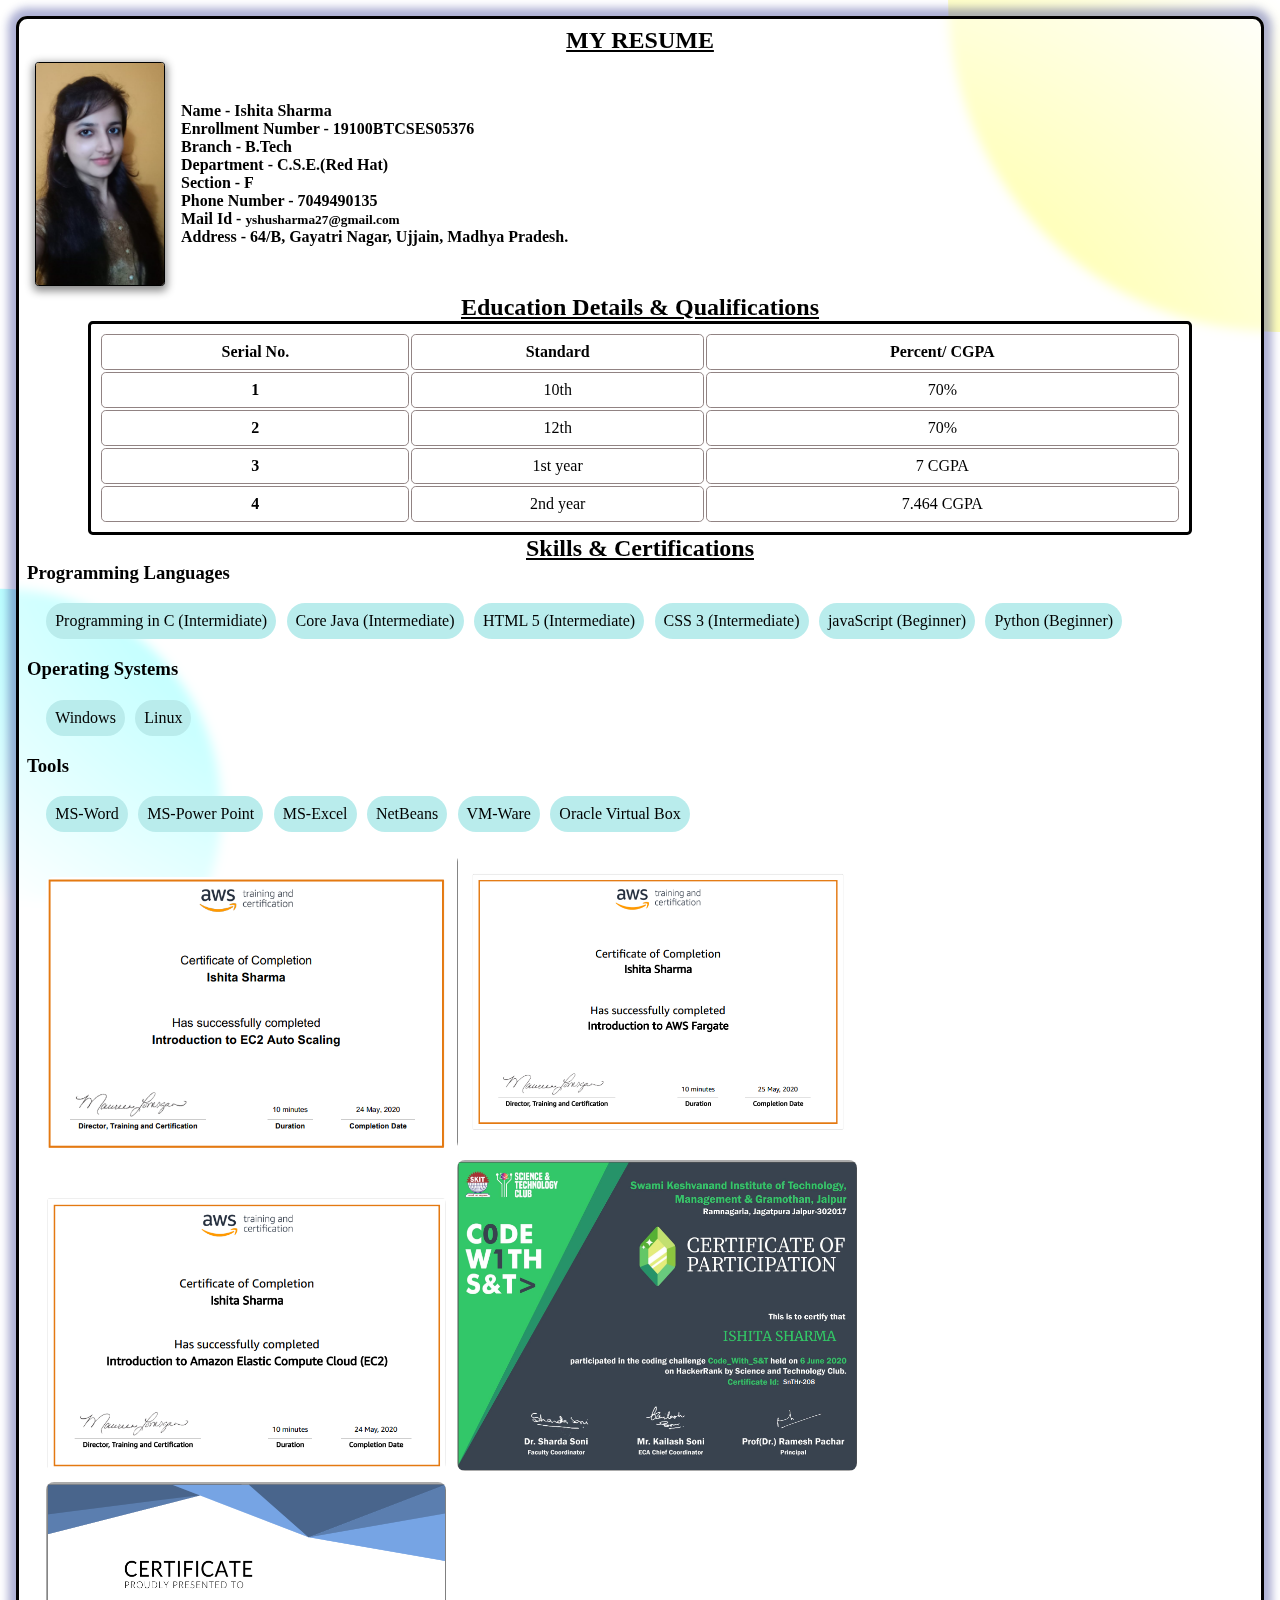
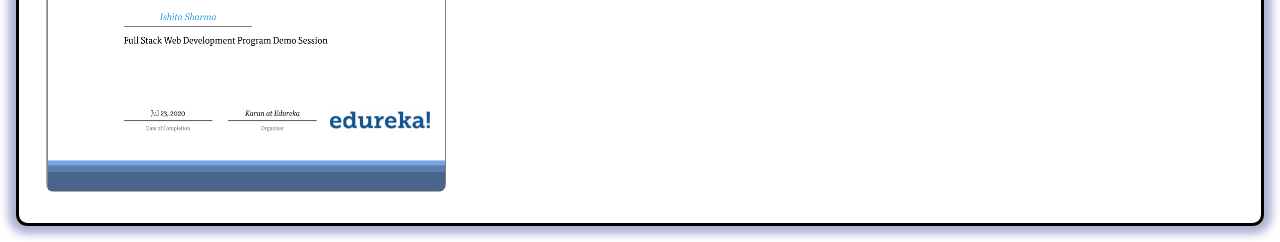
<file: index.html>
<!DOCTYPE html>
<html lang="en">
<head>
    <meta charset="UTF-8">
    <meta http-equiv="X-UA-Compatible" content="IE=edge">
    <meta name="viewport" content="width=device-width, initial-scale=1.0">
    <link rel="icon" href="profile.jpg">
    <link rel="stylesheet" href="style.css">
    <title>Ishita Resume</title>
</head>
<body>
    <div class="container">
        <h2 class="heading">MY RESUME</h2>
    <div class="upper"><img src="profile.jpg" alt="Image">
        <ul>
            <li>Name - Ishita Sharma</li>
            <li>Enrollment Number - 19100BTCSES05376</li>
            <li>Branch - B.Tech</li>
            <li>Department - C.S.E.(Red Hat)</li>
            <li>Section - F</li>
            <li>Phone Number - 7049490135</li>
            <li>Mail Id - <small>yshusharma27@gmail.com</small></li>
            <li>Address - 64/B, Gayatri Nagar, Ujjain, Madhya Pradesh.</li>
        </ul>
    </div>
    <br>
    <h2 class="heading">Education Details & Qualifications</h2>
    <div class="education">
        <table>
            <tbody>
                <tr class="fix">
                    <th>Serial No.</th>
                    <th> Standard</th>
                    <th>Percent/ CGPA</th>
                </tr>
                <tr>
                    <th>1</th>
                    <td>10th</td>
                    <td>70%</td>
                </tr>
                <tr>
                    <th>2</th>
                    <td>12th</td>
                    <td>70%</td>
                </tr>
                <tr>
                    <th>3</th>
                    <td>1st year</td>
                    <td>7 CGPA</td>
                </tr>
                <tr>
                    <th>4</th>
                    <td>2nd year</td>
                    <td>7.464 CGPA</td>
                </tr>
            </tbody>
        </table>
    </div>
    <h2 class="heading">Skills & Certifications</h2>
    <h3>Programming Languages</h3>
    <div class="skills">
        <ul>
            <li>Programming in C (Intermidiate)</li>
            <li>Core Java (Intermediate)</li>
            <li>HTML 5 (Intermediate)</li>
            <li>CSS 3 (Intermediate)</li>
            <li>javaScript (Beginner)</li>
            <li>Python (Beginner)</li>
        </ul>
    </div>
    <h3>Operating Systems</h3>
    <div class="skills">
        <ul>
            <li>Windows</li>
            <li>Linux</li>
        </ul>
    </div>
    <h3>Tools</h3>
    <div class="skills">
        <ul>
            <li>MS-Word</li>
            <li>MS-Power Point</li>
            <li>MS-Excel</li>
            <li>NetBeans</li>
            <li>VM-Ware</li>
            <li>Oracle Virtual Box</li>
        </ul>
    </div>
    <div class="certs">
        <ul>
            <li><img src="AWS.png" alt="certificate"></li>
            <li><img src="AWS2.png" alt="certificate"></li>
            <li><img src="AWS3.png" alt="certificate"></li>
            <li><img src="CODE WITH S&T.png" alt="certificate"></li>
            <li><img src="edureka.png" alt="certificate"></li>
        </ul>
    </div>
    </div>
</body>
</html>
</file>
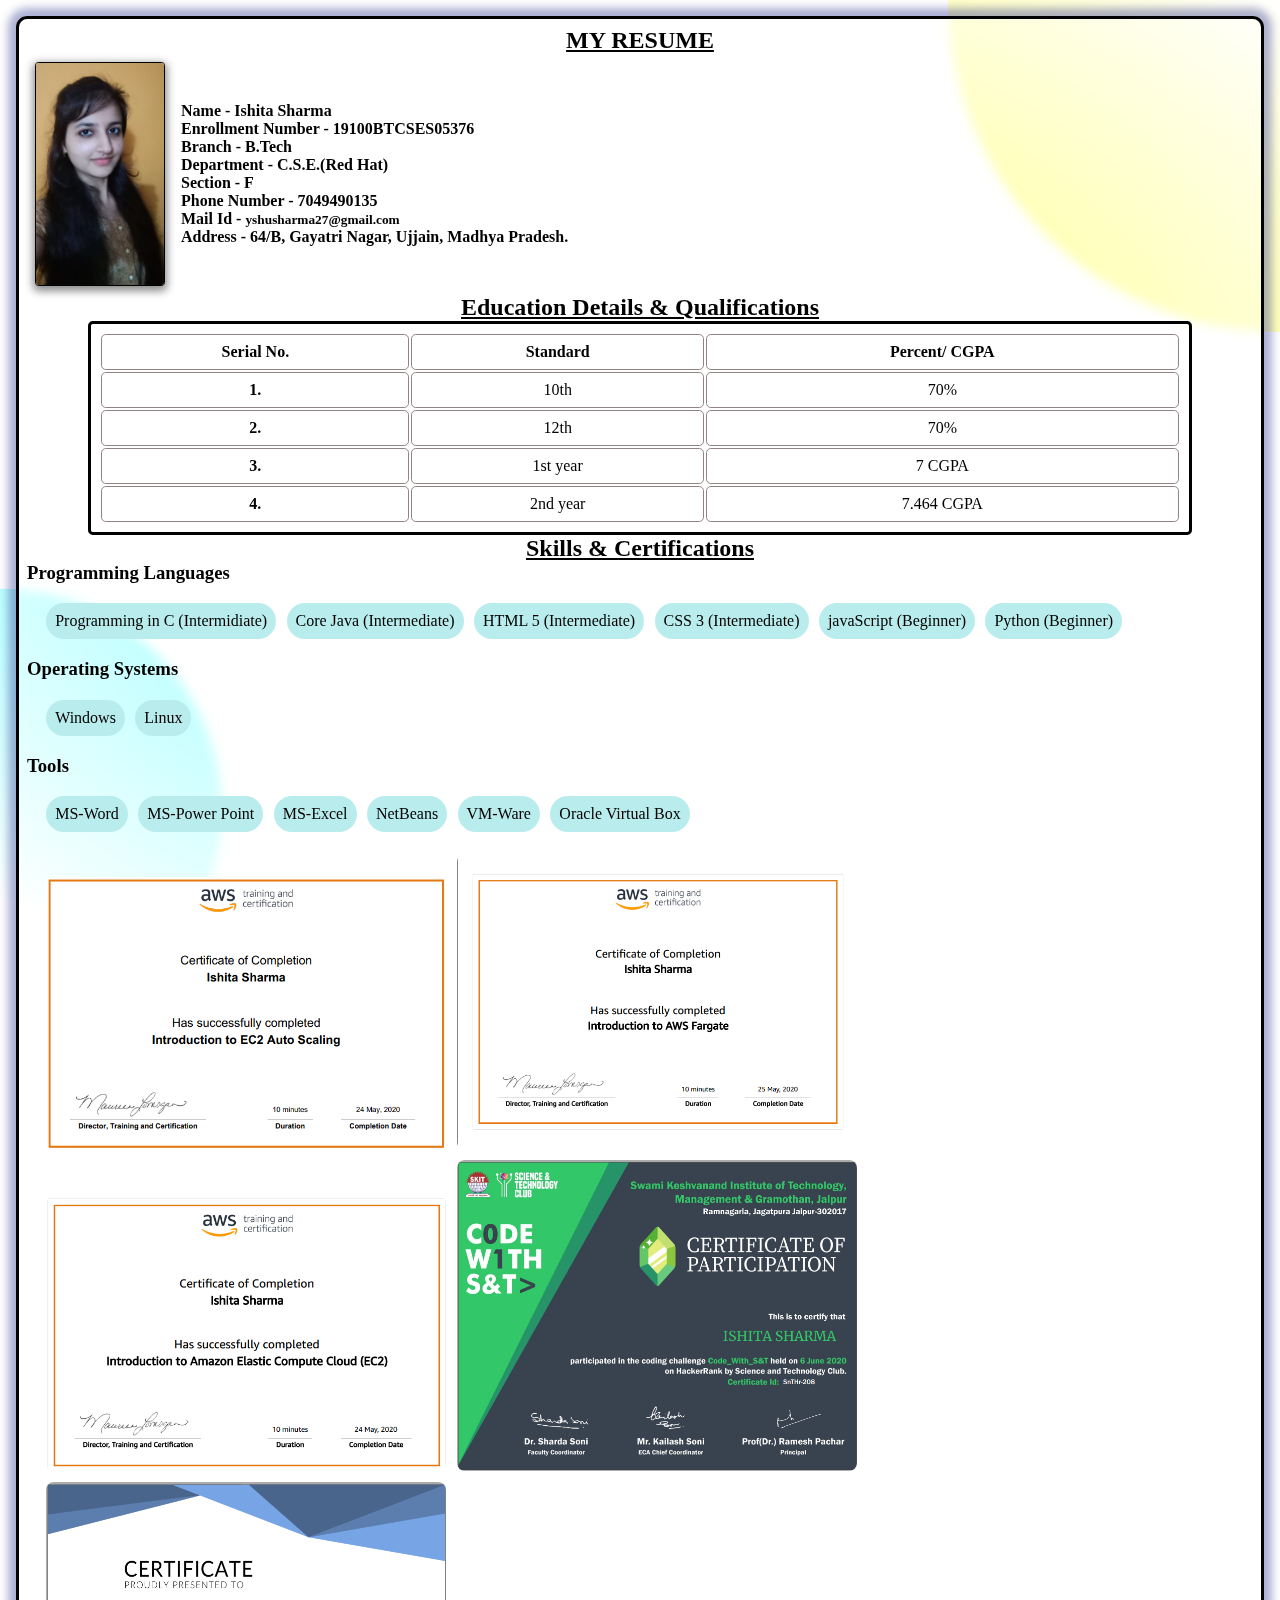
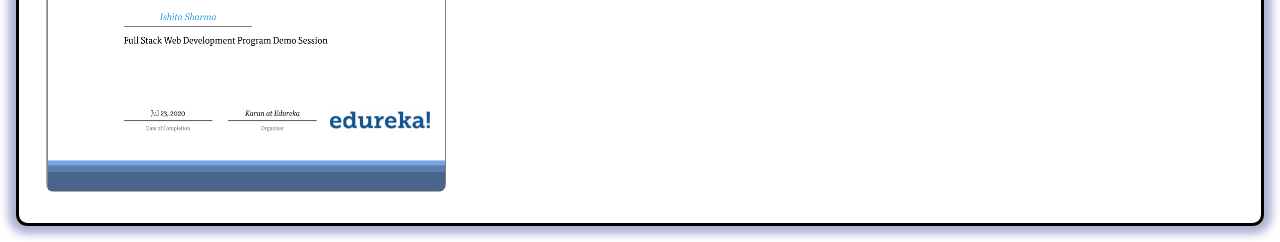
<file: resume.html>
<!DOCTYPE html>
<html lang="en">
<head>
    <meta charset="UTF-8">
    <meta http-equiv="X-UA-Compatible" content="IE=edge">
    <meta name="viewport" content="width=device-width, initial-scale=1.0">
    <link rel="icon" href="profile.jpg">
    <link rel="stylesheet" href="style.css">
    <title>Ishita Resume</title>
</head>
<body>
    <div class="container">
        <h2 class="heading">MY RESUME</h2>
    <div class="upper"><img src="profile.jpg" alt="Image">
        <ul>
            <li>Name - Ishita Sharma</li>
            <li>Enrollment Number - 19100BTCSES05376</li>
            <li>Branch - B.Tech</li>
            <li>Department - C.S.E.(Red Hat)</li>
            <li>Section - F</li>
            <li>Phone Number - 7049490135</li>
            <li>Mail Id - <small>yshusharma27@gmail.com</small></li>
            <li>Address - 64/B, Gayatri Nagar, Ujjain, Madhya Pradesh.</li>
        </ul>
    </div>
    <br>
    <h2 class="heading">Education Details & Qualifications</h2>
    <div class="education">
        <table>
            <tbody>
                <tr class="fix">
                    <th>Serial No.</th>
                    <th> Standard</th>
                    <th>Percent/ CGPA</th>
                </tr>
                <tr>
                    <th>1.</th>
                    <td>10th</td>
                    <td>70%</td>
                </tr>
                <tr>
                    <th>2.</th>
                    <td>12th</td>
                    <td>70%</td>
                </tr>
                <tr>
                    <th>3.</th>
                    <td>1st year</td>
                    <td>7 CGPA</td>
                </tr>
                <tr>
                    <th>4.</th>
                    <td>2nd year</td>
                    <td>7.464 CGPA</td>
                </tr>
            </tbody>
        </table>
    </div>
    <h2 class="heading">Skills & Certifications</h2>
    <h3>Programming Languages</h3>
    <div class="skills">
        <ul>
            <li>Programming in C (Intermidiate)</li>
            <li>Core Java (Intermediate)</li>
            <li>HTML 5 (Intermediate)</li>
            <li>CSS 3 (Intermediate)</li>
            <li>javaScript (Beginner)</li>
            <li>Python (Beginner)</li>
        </ul>
    </div>
    <h3>Operating Systems</h3>
    <div class="skills">
        <ul>
            <li>Windows</li>
            <li>Linux</li>
        </ul>
    </div>
    <h3>Tools</h3>
    <div class="skills">
        <ul>
            <li>MS-Word</li>
            <li>MS-Power Point</li>
            <li>MS-Excel</li>
            <li>NetBeans</li>
            <li>VM-Ware</li>
            <li>Oracle Virtual Box</li>
        </ul>
    </div>
    <div class="certs">
        <ul>
            <li><img src="AWS.png" alt="certificate"></li>
            <li><img src="AWS2.png" alt="certificate"></li>
            <li><img src="AWS3.png" alt="certificate"></li>
            <li><img src="CODE WITH S&T.png" alt="certificate"></li>
            <li><img src="edureka.png" alt="certificate"></li>
        </ul>
    </div>
    </div>
</body>
</html>
</file>
<file: style.css>
*{
    padding: 0;
    margin: 0;
    font-family: 'Times New Roman', Times, serif;
}
body::after{
    content: "";
    background: radial-gradient(#ff0, #fff);
    position: absolute;
    left: 0;
    top: 0;
    height: 100%;
    width: 100%;
    z-index: -1;
    clip-path: circle(30% at right 0%);
}
body::before{
    content: "";
    background: radial-gradient(#0ff, #fff);
    position: absolute;
    left: 0;
    top: 0;
    height: 100%;
    width: 100%;
    z-index: -1;
    clip-path: circle(20% at left 90%);
}
.container{
    background: #ffffff62;
    box-shadow: 0 0 0.5rem 0.5rem rgba( 31, 38, 135, 0.37 );
    backdrop-filter: blur( 5.5px );
    border-radius: 0.7rem;
    border: solid #000;
    margin: 1rem;
    padding: 0.5rem;
}
.heading{
    text-align: center;
    text-decoration: underline;
}
.upper{
    margin: 0.5rem;
    display: inline-flex;
    align-items: center;
    position: relative;
}
.upper img{
    width: 8rem;
    border-radius: 0.2rem;
    border: solid 0.1rem;
    box-shadow: 0 0.2rem 0.5rem 0.1rem #00000075;
}
.upper ul{
    margin-inline: 1rem;
    list-style-type: none;
    font-weight: bold;
}
.education{
    display: flex;
    width: 100%;
    justify-content: center;
}
.education table{
    width: 90%;
    padding: 0.5rem;
}
.education table tr{
    transition: all 0.2s;
}
.education .fix:hover{
    transform: none;
    background: none;
}
.education table tr:hover{
    transform: scale(1.1);
    background: #0000003f;
    cursor: pointer;
}
.education table{
    border: solid;
    border-radius: 0.3rem;
}
.education table td, .education table th{
    border: solid 0.1rem #918383;
    text-align: center;
    padding-block: 0.5rem;
    border-radius: 0.3rem;
}
.skills{
    display: flex;
    align-items: center;
    margin: 1rem;
}
.skills ul{
    list-style-type: none;
}
.skills ul li{
    display: inline-block;
    margin: 0.2rem;
    padding: 0.5rem;
    background:#b9ecec;
    border-radius: 2rem;
    cursor: pointer;
    transition: all .2s;
    border: solid transparent 0.1rem;
}
.skills ul li:hover{
    transform: scale(1.2);
    transition: all .2s;
    z-index: 2;
    border: solid 0.1rem #6d7e7e;
}
.certs{
    display: flex;
    justify-content: center;
    align-items: center;
    margin: 1rem;
}
.certs ul{
    list-style-type: none;
}
.certs ul li{
    display: inline-block;
    margin: 0.2rem;
    cursor: pointer;
    transition: all .2s;
}
.certs ul li:hover{
    transform: scale(1.2);
    transition: all .2s;
    z-index: 2;
}
.certs ul li img{
    width: 25rem;
    border-radius: 0.5rem;
}
@media screen and (max-width:448px) {
    .upper ul{
        font-size: small;
        font-weight: bold;
    }
    .certs ul li img{
        width: 20rem;
        border-radius: 0.5rem;
    }
}
</file>
